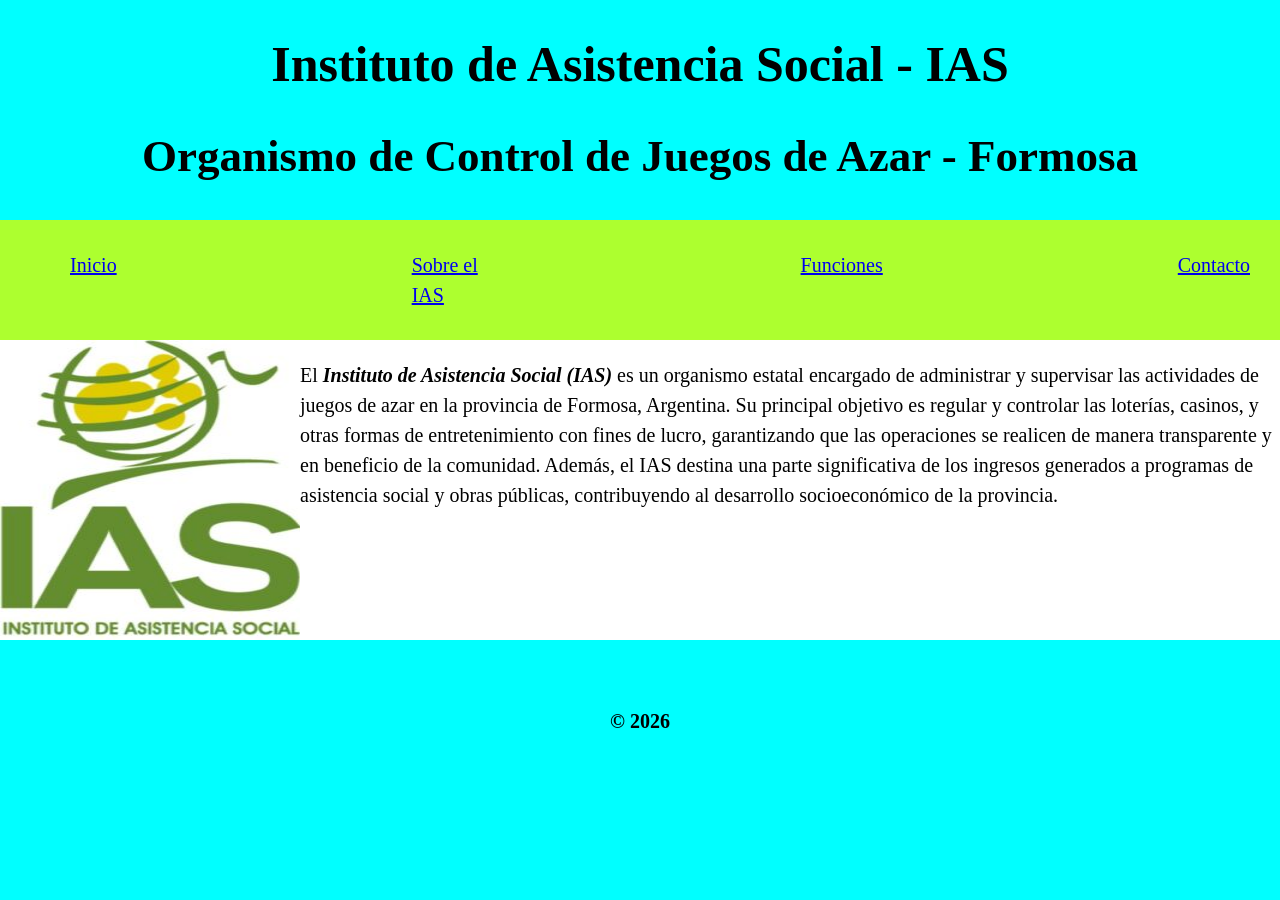
<file: index.html>
<!-- Presenta el IAS a los Interesados en entender en que consiste la empresa -->
<!doctype html>
<html lang="en">
  <head>
    <meta charset="UTF-8" />
    <!-- Permite usara acentos como ñ. -->
    <meta name="viewport" content="width=device-width, initial-scale=1.0" />
    <!-- Permite usarse en Celulares -->
    <link rel="stylesheet" href="style.css" />
    <title>Inicio</title>
  </head>

  <body>
    <div class="container">
      <header>
        <h1>Instituto de Asistencia Social - IAS</h1>
        <!-- Titulo del encabezado -->
        <h2>Organismo de Control de Juegos de Azar - Formosa</h2>
        <!-- Subtitulo del encabezado -->
      </header>
      <main>
        <nav>
          <ul>
            <li><a href="index.html">Inicio</a></li>
            <li><a href="sobreias.html">Sobre el IAS</a></li>
            <li><a href="funcion.html">Funciones</a></li>
            <li><a href="contacto.html">Contacto</a></li>
          </ul>
        </nav>
        <img src="ias.jpg" alt="" />
        <p>
          El <strong><em>Instituto de Asistencia Social (IAS)</em></strong> es
          un organismo estatal encargado de administrar y supervisar las
          actividades de juegos de azar en la provincia de Formosa, Argentina.
          Su principal objetivo es regular y controlar las loterías, casinos, y
          otras formas de entretenimiento con fines de lucro, garantizando que
          las operaciones se realicen de manera transparente y en beneficio de
          la comunidad. Además, el IAS destina una parte significativa de los
          ingresos generados a programas de asistencia social y obras públicas,
          contribuyendo al desarrollo socioeconómico de la provincia.
        </p>
      </main>
      <footer>
        <p><strong>&copy; 2026</strong></p>
      </footer>
    </div>
  </body>
</html>
</file>
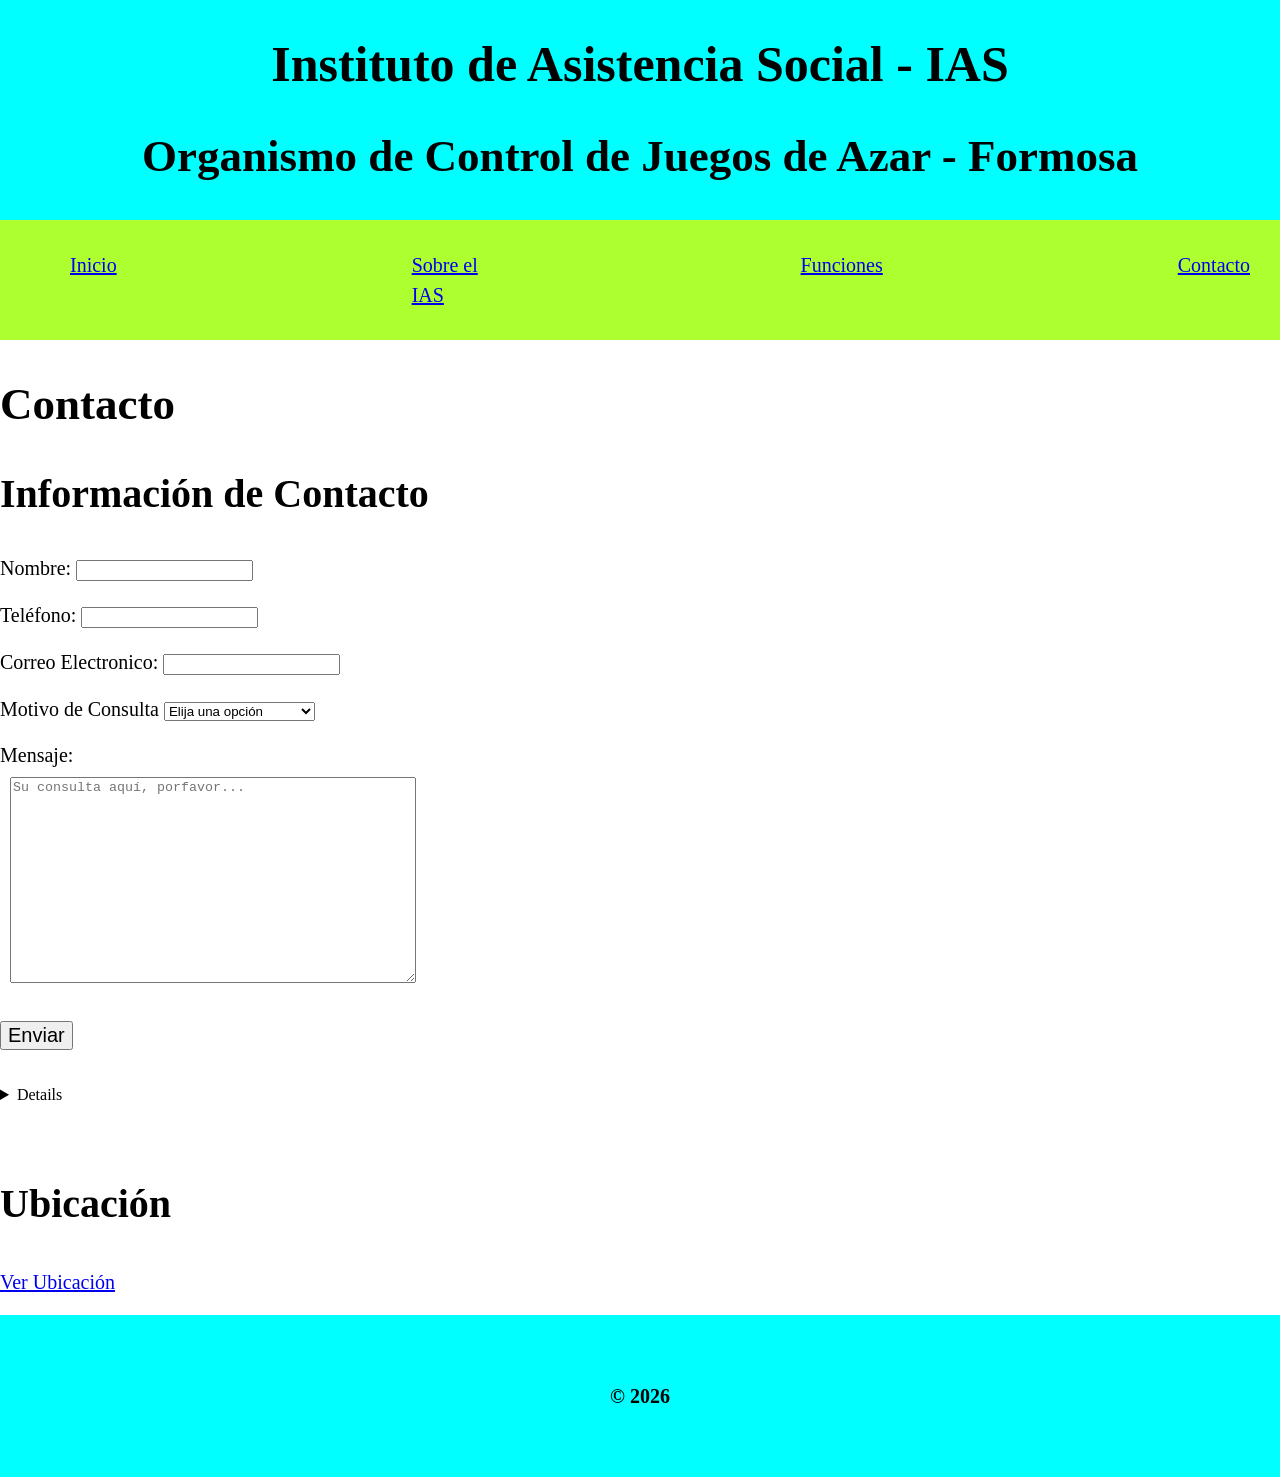
<file: contacto.html>
<!-- En esta sección los usuarios pueden comunciarse con los administadores por diversos motivos -->
<!DOCTYPE html>
<html lang="en">
<head>
  <meta charset="UTF-8">
  <meta name="viewport" content="width=device-width, initial-scale=1.0">
  <title>Contacto</title>
  <link rel="stylesheet" href="style.css">
</head>
</body>
</html>
  
  <body>
  <div class="container"><header>
    <h1>Instituto de Asistencia Social - IAS</h1>
    <h2>Organismo de Control de Juegos de Azar - Formosa</h2>
  </header>
    <main>
      <nav>
          <ul>
          <li><a href="index.html">Inicio</a></li>
          <li><a href="sobreias.html">Sobre el IAS</a></li>
          <li><a href="funcion.html">Funciones</a></li>
          <li><a href="contacto.html">Contacto</a></li>  
        </ul>
      </nav>
      <h2>Contacto</h2>
      <section>
        <h3>Información de Contacto</h3>
        <form action="#" method="post" id="#formulario-contacto">
          <label for="nombre">Nombre:</label>
          <input type="text" required /><br /><br />

          <label for="telefono">Teléfono:</label>
          <input type="tel" required /><br /><br />

          <label for="email">Correo Electronico:</label>
          <input type="email" required /><br /><br />

          <label for="motivo">Motivo de Consulta</label>
          <select name="motivo" id="motivo" required>
            <option value="">Elija una opción</option>
            <option>Información</option>
            <option>Reclamos</option>
            <option>Solicitud de Permisos</option>
            <option>Otros</option></select
          ><br /><br />
          <label for="mensaje">Mensaje:</label><br>
          <textarea
            name="mensaje"
            id="mensaje"
            placeholder="Su consulta aquí, porfavor..."
            required
          ></textarea
          ><br /><br />
          <button type="submit">Enviar</button>
        </form>
        <br /><br />
        <details>
          <p>
            Atencion especial:Viernes 18:00hs. Guardia Administrativas: Sabados
            de 8:00 hs a 12 hs.
          </p>
        </details>
        <br /><br />
      </section>

      <section>
        <h3>Ubicación</h3>
        <a href="https://maps.app.goo.gl/6Yg1PoNRgCRpVUz89">Ver Ubicación</a
        ><br /><br />
      </section>
    </main>
    <footer>
      <p><strong>&copy; 2026</strong></p>
    </footer></div>
  </body>
</html>
</file>
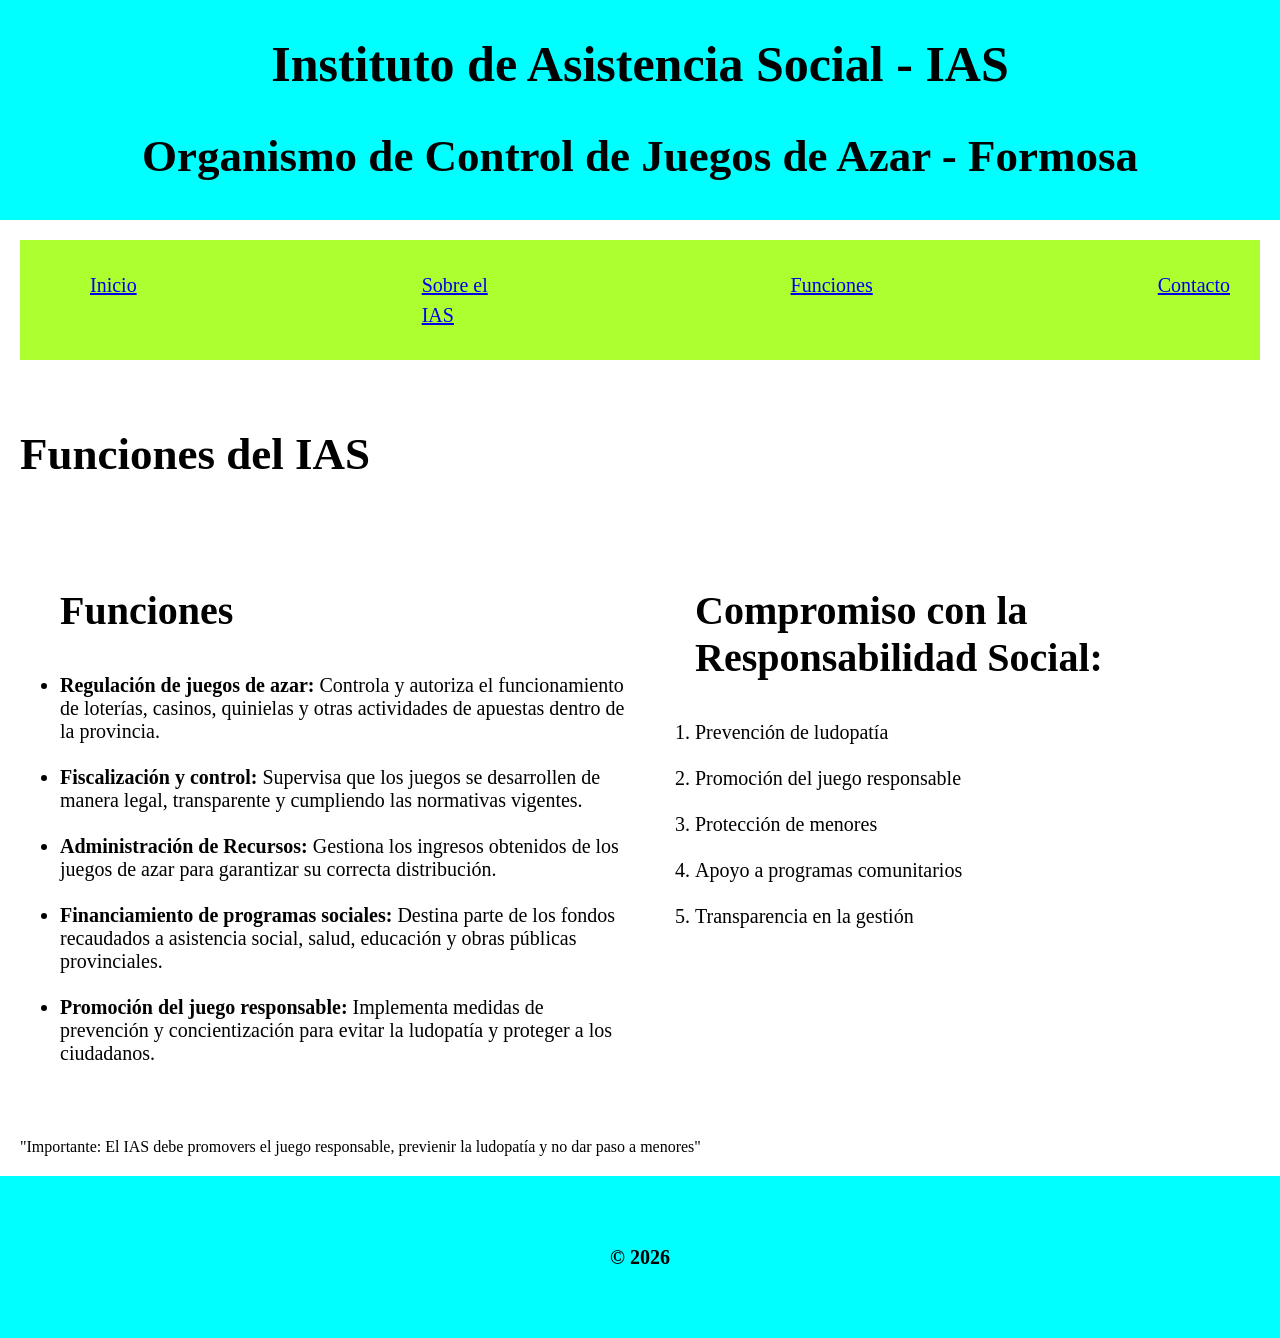
<file: funcion.html>
<!-- Miembros y ocupacion que tiene asi como sus funciones -->
<!doctype html>
<html lang="en">
  <head>
    <meta charset="UTF-8" />
    <meta name="viewport" content="width=device-width, initial-scale=1.0" />

    <link rel="stylesheet" href="style.css" />
    <title>Funciones de IAS</title>
  </head>

  <body>
    <div class="container">
      <header>
        <h1>Instituto de Asistencia Social - IAS</h1>
        <h2>Organismo de Control de Juegos de Azar - Formosa</h2>
      </header>
      <main class="funcion-layout">
        <nav>
          <ul>
            <li><a href="index.html">Inicio</a></li>
            <li><a href="sobreias.html">Sobre el IAS</a></li>
            <li><a href="funcion.html">Funciones</a></li>
            <li><a href="contacto.html">Contacto</a></li>
          </ul>
        </nav>
        <h2>Funciones del IAS</h2>
        <section>
          <ul>
            <h3>Funciones</h3>
            <li>
              <strong>Regulación de juegos de azar:</strong> Controla y autoriza
              el funcionamiento de loterías, casinos, quinielas y otras
              actividades de apuestas dentro de la provincia.
            </li>
            <br />
            <li>
              <strong>Fiscalización y control:</strong> Supervisa que los juegos
              se desarrollen de manera legal, transparente y cumpliendo las
              normativas vigentes.
            </li>
            <br />
            <li>
              <strong>Administración de Recursos:</strong> Gestiona los ingresos
              obtenidos de los juegos de azar para garantizar su correcta
              distribución.
            </li>
            <br />
            <li>
              <strong>Financiamiento de programas sociales:</strong> Destina
              parte de los fondos recaudados a asistencia social, salud,
              educación y obras públicas provinciales.
            </li>
            <br />
            <li>
              <strong>Promoción del juego responsable:</strong> Implementa
              medidas de prevención y concientización para evitar la ludopatía y
              proteger a los ciudadanos.
            </li>
            <br />
          </ul>
        </section>

        <section>
          <ol>
            <h3>Compromiso con la Responsabilidad Social:</h3>
            <li>Prevención de ludopatía</li>
            <br />
            <li>Promoción del juego responsable</li>
            <br />
            <li>Protección de menores</li>
            <br />
            <li>Apoyo a programas comunitarios</li>
            <br />
            <li>Transparencia en la gestión</li>
            <br />
          </ol>
        </section>
        <aside>
          "Importante: El IAS debe promovers el juego responsable, previenir la
          ludopatía y no dar paso a menores"
        </aside>
      </main>
      <footer>
        <p><strong>&copy; 2026</strong></p>
      </footer>
    </div>
  </body>
</html>
</file>
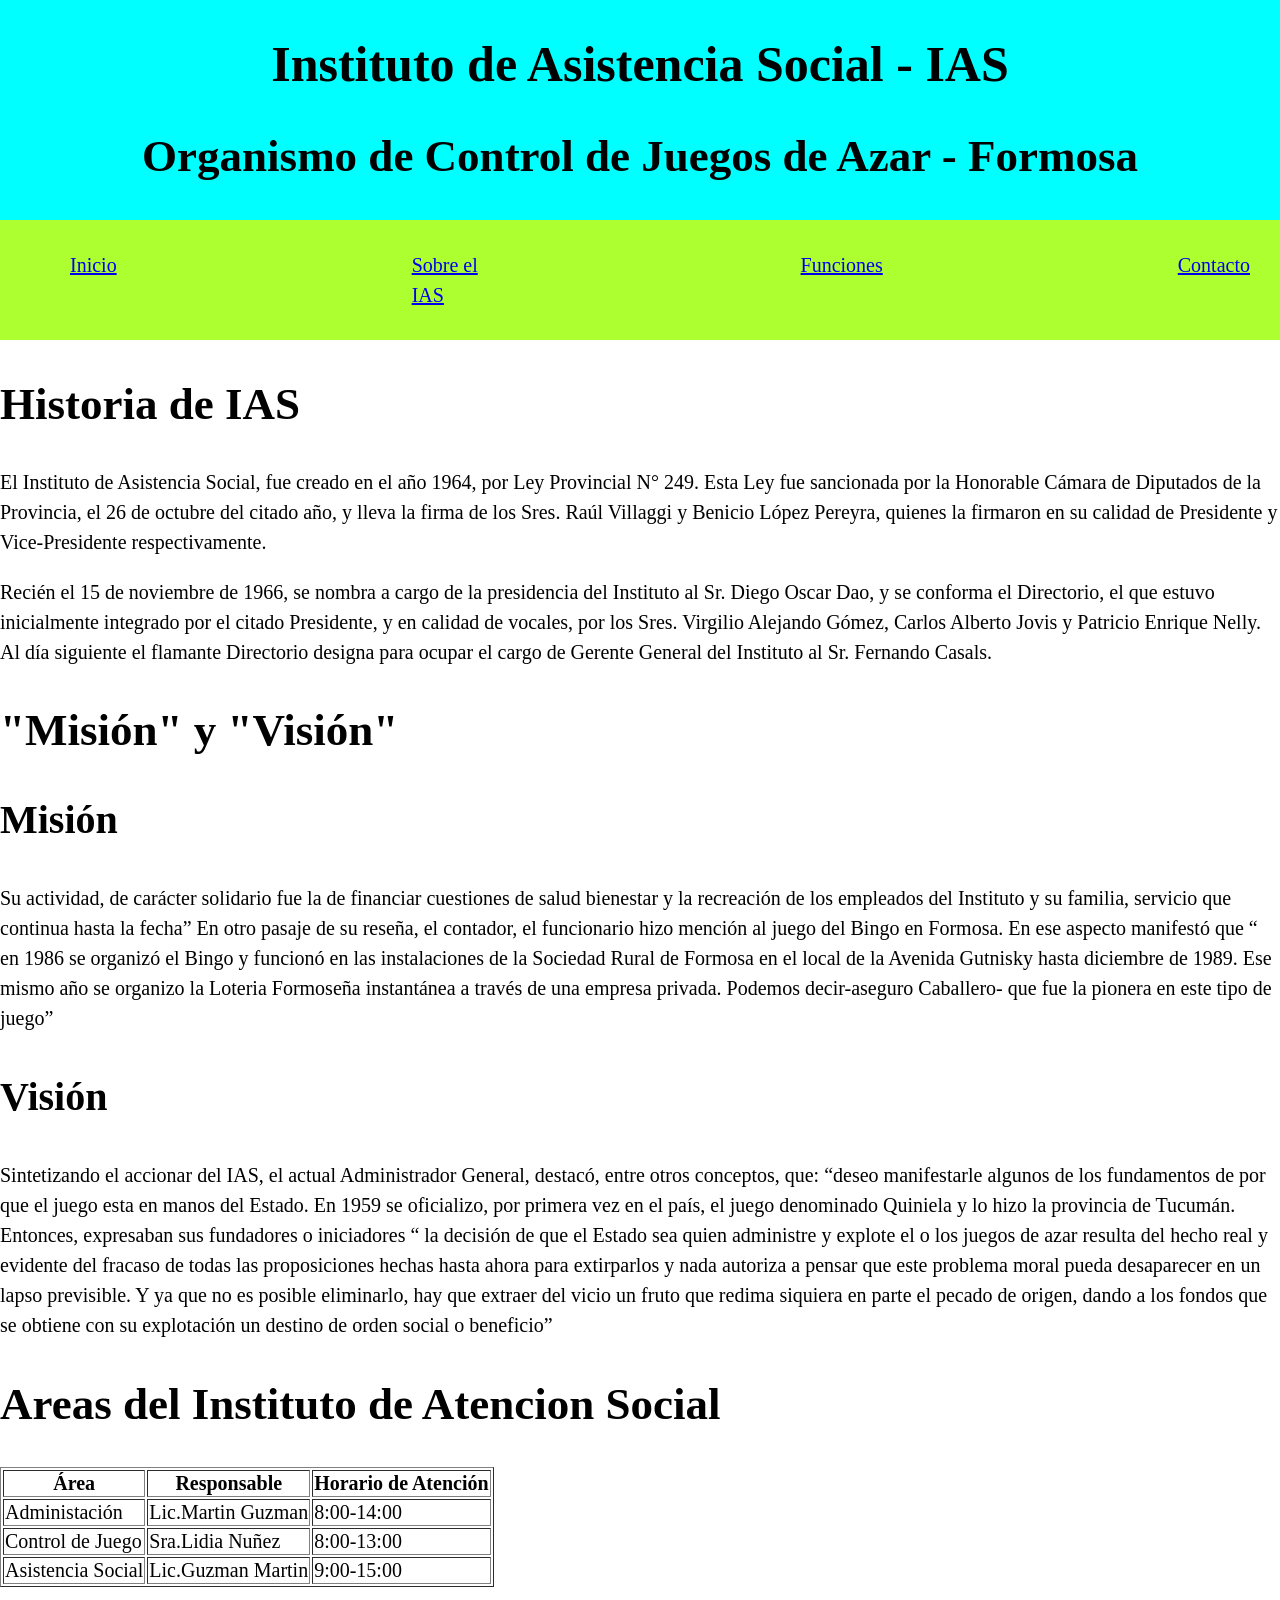
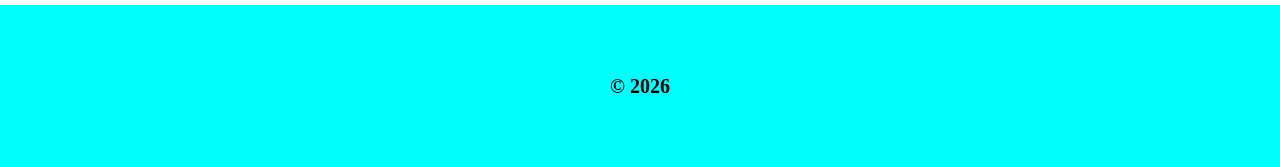
<file: sobreias.html>
<!-- Su historia, mision, visión y una tabla de Areas del Instituto de Atencion Social -->
<!DOCTYPE html>
<html lang="en">
<head>
  <meta charset="UTF-8">
  <meta name="viewport" content="width=device-width, initial-scale=1.0"> 
  <link rel="stylesheet" href="style.css" />
  <title>Sobre IAS</title>
</head>

</html>
  <body>
    <div class="container">
      <header>       
        <title>Sobre IAS</title>
        <h1>Instituto de Asistencia Social - IAS</h1>
        <h2>Organismo de Control de Juegos de Azar - Formosa</h2>
      </header>
      <main>
        <nav>
          <ul>
          <li><a href="index.html">Inicio</a></li>
          <li><a href="sobreias.html">Sobre el IAS</a></li>
          <li><a href="funcion.html">Funciones</a></li>
          <li><a href="contacto.html">Contacto</a></li>
         
        </ul>
        </nav>
        <article>
          <section>
            <h2>Historia de IAS</h2>
            <p>
              El Instituto de Asistencia Social, fue creado en el año 1964, por
              Ley Provincial N° 249. Esta Ley fue sancionada por la Honorable
              Cámara de Diputados de la Provincia, el 26 de octubre del citado
              año, y lleva la firma de los Sres. Raúl Villaggi y Benicio López
              Pereyra, quienes la firmaron en su calidad de Presidente y
              Vice-Presidente respectivamente.
            </p>
            <p>
              Recién el 15 de noviembre de 1966, se nombra a cargo de la
              presidencia del Instituto al Sr. Diego Oscar Dao, y se conforma el
              Directorio, el que estuvo inicialmente integrado por el citado
              Presidente, y en calidad de vocales, por los Sres. Virgilio
              Alejando Gómez, Carlos Alberto Jovis y Patricio Enrique Nelly. Al
              día siguiente el flamante Directorio designa para ocupar el cargo
              de Gerente General del Instituto al Sr. Fernando Casals.
            </p>
            <p></p>
          </section>
          <section>
            <h2>"Misión" y "Visión"</h2>
            <h3>Misión</h3>
            <p>
              Su actividad, de carácter solidario fue la de financiar cuestiones
              de salud bienestar y la recreación de los empleados del Instituto
              y su familia, servicio que continua hasta la fecha” En otro pasaje
              de su reseña, el contador, el funcionario hizo mención al juego
              del Bingo en Formosa. En ese aspecto manifestó que “ en 1986 se
              organizó el Bingo y funcionó en las instalaciones de la Sociedad
              Rural de Formosa en el local de la Avenida Gutnisky hasta
              diciembre de 1989. Ese mismo año se organizo la Loteria Formoseña
              instantánea a través de una empresa privada. Podemos decir-aseguro
              Caballero- que fue la pionera en este tipo de juego”
            </p>
            <h3>Visión</h3>
            <p>
              Sintetizando el accionar del IAS, el actual Administrador General,
              destacó, entre otros conceptos, que: “deseo manifestarle algunos
              de los fundamentos de por que el juego esta en manos del Estado.
              En 1959 se oficializo, por primera vez en el país, el juego
              denominado Quiniela y lo hizo la provincia de Tucumán. Entonces,
              expresaban sus fundadores o iniciadores “ la decisión de que el
              Estado sea quien administre y explote el o los juegos de azar
              resulta del hecho real y evidente del fracaso de todas las
              proposiciones hechas hasta ahora para extirparlos y nada autoriza
              a pensar que este problema moral pueda desaparecer en un lapso
              previsible. Y ya que no es posible eliminarlo, hay que extraer del
              vicio un fruto que redima siquiera en parte el pecado de origen,
              dando a los fondos que se obtiene con su explotación un destino de
              orden social o beneficio”
            </p>
          </section>
          <section>
            <h2>Areas del Instituto de Atencion Social</h2>
            <table
              border="1
            "
            >
              <!--  Inicio de la tabla -->
              <thead>
                <!--  Encaceados de cada columna de la tabla -->
                <th>Área</th>
                <!--  Encaceados de cada columna de la tabla -->
                <th>Responsable</th>
                <!--  Encaceados de cada columna de la tabla -->
                <th>Horario de Atención</th>
                <!--  Encaceados de cada columna de la tabla -->
              </thead>
              <!--  Cierre de cada columna de la tabla -->
              <tbody>
                <!--  Incio de Datos de la tabla -->
                <tr>
                  <!--  Incio de Datos de la fila de la tabla -->
                  <td>Administación</td>
                  <td>Lic.Martin Guzman</td>
                  <td>8:00-14:00</td>
                </tr>
                <!--  Cierre de Datos de la fila de la tabla -->
                <tr>
                  <!--  Incio de Datos de la fila de la tabla -->
                  <td>Control de Juego</td>
                  <td>Sra.Lidia Nuñez</td>
                  <td>8:00-13:00</td>
                </tr>
                <!--  Cierre de Datos de la fila de la tabla -->
                <tr>
                  <!--  Incio de Datos de la fila de la tabla -->
                  <td>Asistencia Social</td>
                  <td>Lic.Guzman Martin</td>
                  <td>9:00-15:00</td>
                </tr>
                <!--  Cierre de Datos de la fila de la tabla -->
              </tbody>
              <!--  Cierre de Datos de la tabla -->
            </table>
            <!--  Cierre de la tabla -->
            <br />
          </section>
        </article>
      </main>
      <footer>
        <p><strong>&copy; 2026</strong></p>
      </footer>
    </div>
  </body>
</html>
</file>
<file: style.css>
body{
    margin: 0;
}

ul,ol,li{
    font-size: 20px;
}

table{
    font-size: 20px;
}
header{
    background-color: aqua;
   padding: 1px;
   text-align: center;
}

nav{
    background-color: greenyellow;
    padding:30px; 
    font-size: 25px;
    margin:0;
    grid-column:1 / 3;
    
}


.funcion-layout{
    display: grid;
    grid-template-columns: 1fr 1fr;
    gap:30px;
    padding:20px;
    list-style: none;
    
}
main h2, nav, aside{grid-column: 1 / 3;}

form{
    font-size: 20px;
}

form option{
    font-size: 15px;
}

textarea{
    height: 200px;
    width: 400px;
    margin: 10px;
}

nav ul{
    clear: both;
    display: flex;
    justify-content: center;
    list-style: none;
    gap:25%;
    margin:0;
} 
    
p,a{
    font-size: 20px;
    line-height:1.5;
}
h1{
    font-size: 50px;
    font-weight: bolder;
}
img{
    float:left;
    width:300px;
    height: 300px;
}

h2{
    font-size: 45px;
    font-weight: bolder;
}
h3{
    font-size: 40px;
    font-weight: bolder;
}

footer{
    display: flex;
    flex-direction:column;
    align-items:center;
    clear: both;
    background-color: cyan;
    text-align: center;
    padding: 46px;
}
.container{
    
    grid-template-rows: auto auto 1fr auto;
    display: grid;
    min-height:100vh;
}

#formulario-contacto{
    display:flex;
    flex-wrap: wrap;
    gap:5px;
}
#formulario-contacto label
{
    width: 100%;
}
#formulario-contacto input,
#formulario-contacto select
{
    width: 100%;
}

#formulario-contacto textarea{
    width: 100%;
    min-height: 120px;
}

#formulario-contacto button{
    width: 100%;
    padding: 10px;
}
button{
    font-size: 20px;
}
</file>
